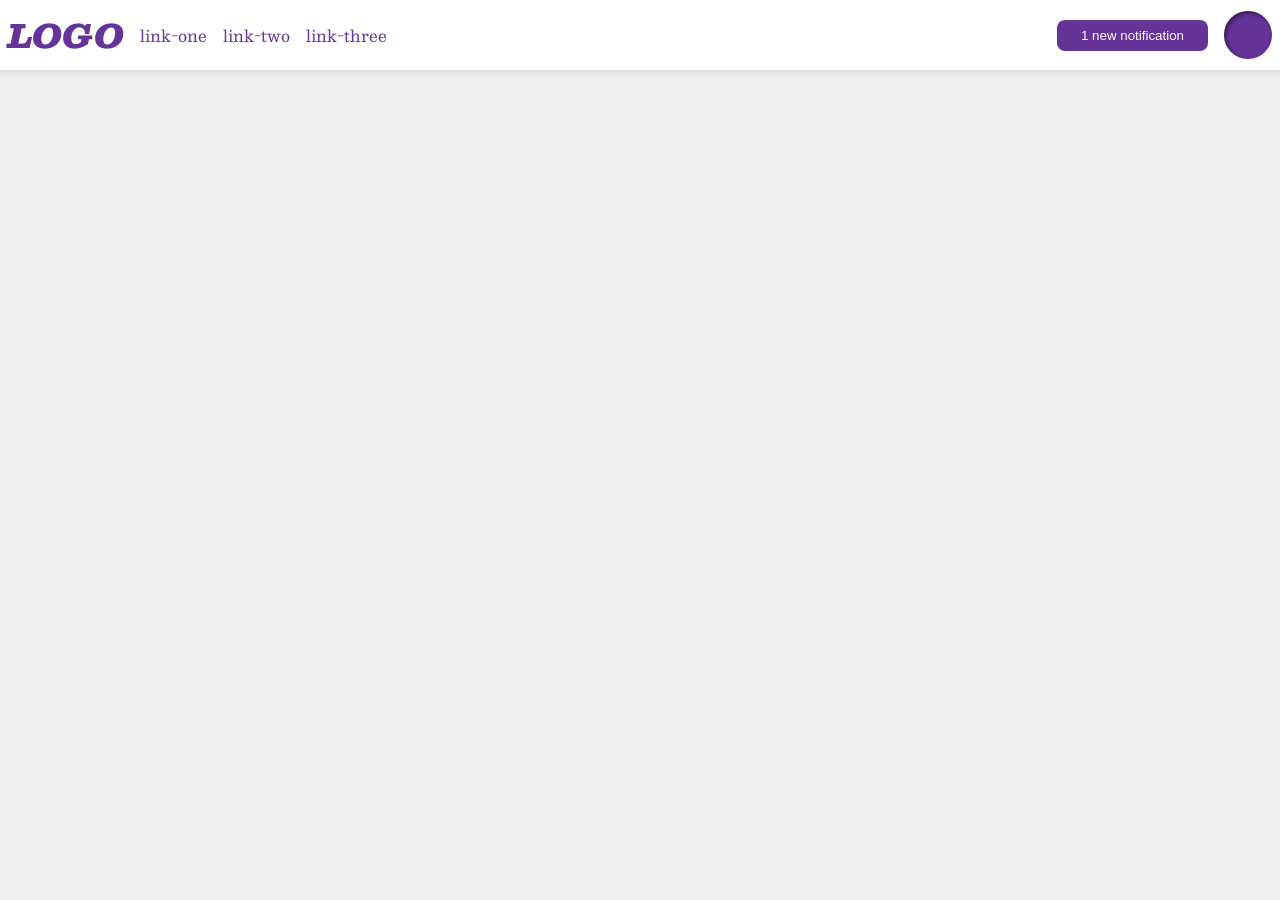
<file: foundations/flex/03-flex-header-2/index.html>
<!DOCTYPE html>
<html lang="en">
  <head>
    <meta charset="UTF-8">
    <meta http-equiv="X-UA-Compatible" content="IE=edge">
    <meta name="viewport" content="width=device-width, initial-scale=1.0">
    <title>Flex Header 2</title>
    <link rel="stylesheet" href="style.css">
  </head>
  <body>
    <div class="header">
      <div class="left">
        <div class="logo">
          LOGO
        </div>
        <ul class="links">
          <li><a href="https://google.com">link-one</a></li>
          <li><a href="https://google.com">link-two</a></li>
          <li><a href="https://google.com">link-three</a></li>
        </ul>
      </div>
      <div class="right">
        <button class="notifications">
          1 new notification
        </button>
        <div class="profile-image"></div>
      </div>
  </body>
</html>
</file>
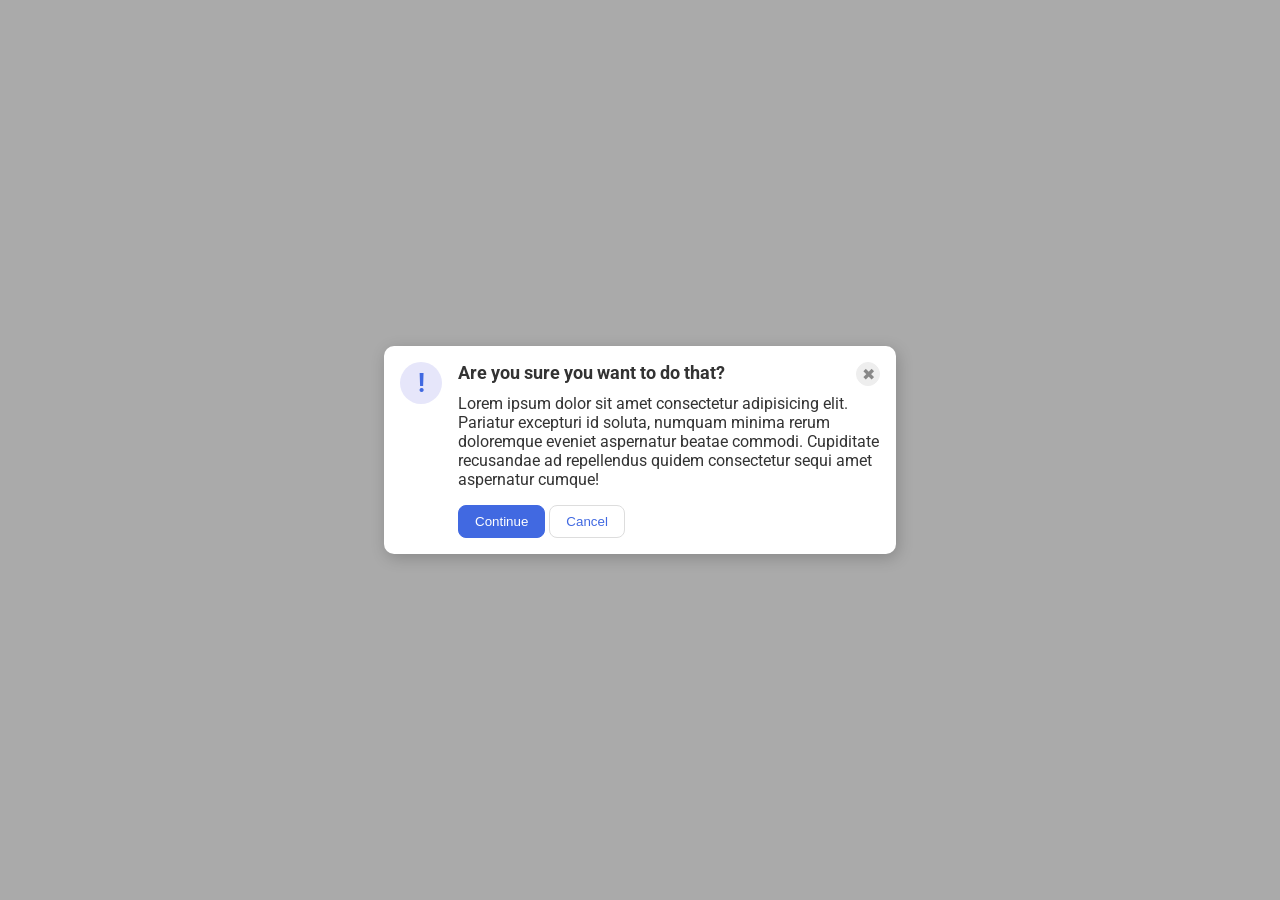
<file: foundations/flex/05-flex-modal/index.html>
<!DOCTYPE html>
<html lang="en">
  <head>
    <meta charset="UTF-8">
    <meta http-equiv="X-UA-Compatible" content="IE=edge">
    <meta name="viewport" content="width=device-width, initial-scale=1.0">
    <link rel="stylesheet" href="style.css">
    <title>Modal</title>
  </head>
  <body>
    <div class="modal">
      <div class="icon">!</div>
      <div class="container">
        <div class="header">Are you sure you want to do that?
          <button class="close-button">✖</button>
        </div>
          <div class="text">Lorem ipsum dolor sit amet consectetur adipisicing elit. Pariatur excepturi id soluta, numquam minima rerum doloremque eveniet aspernatur beatae commodi. Cupiditate recusandae ad repellendus quidem consectetur sequi amet aspernatur cumque!</div>
          <button class="continue">Continue</button>
          <button class="cancel">Cancel</button>
      </div>
    </div>
  </body>
</html>
</file>
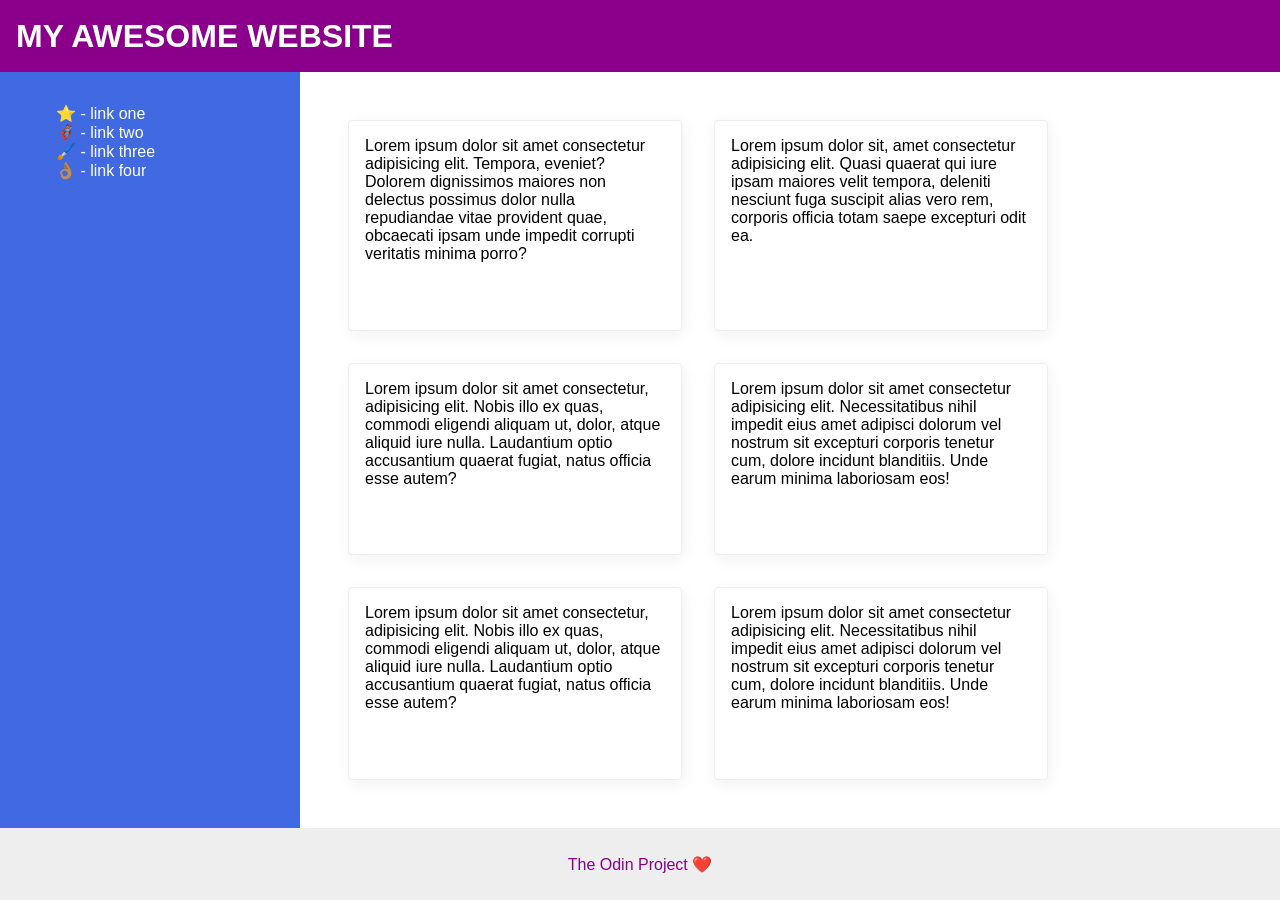
<file: foundations/flex/07-flex-layout-2/index.html>
<!DOCTYPE html>
<html lang="en">
  <head>
    <meta charset="UTF-8">
    <meta http-equiv="X-UA-Compatible" content="IE=edge">
    <meta name="viewport" content="width=device-width, initial-scale=1.0">
    <title>The Holy Grail</title>
    <link rel="stylesheet" href="style.css">
  </head>
  <body>
    <div class="header">
      MY AWESOME WEBSITE
    </div>
    
    <div class="content-container">
      <div class="sidebar">
        <ul>
          <li><a href="#">⭐ - link one</a></li>
          <li><a href="#">🦸🏽‍♂️ - link two</a></li>
          <li><a href="#">🖌️ - link three</a></li>
          <li><a href="#">👌🏽 - link four</a></li>
        </ul>
      </div>
      <div class="card-container">
        <div class="card">Lorem ipsum dolor sit amet consectetur adipisicing elit. Tempora, eveniet? Dolorem dignissimos maiores non delectus possimus dolor nulla repudiandae vitae provident quae, obcaecati ipsam unde impedit corrupti veritatis minima porro?</div>
        <div class="card">Lorem ipsum dolor sit, amet consectetur adipisicing elit. Quasi quaerat qui iure ipsam maiores velit tempora, deleniti nesciunt fuga suscipit alias vero rem, corporis officia totam saepe excepturi odit ea.</div>
        <div class="card">Lorem ipsum dolor sit amet consectetur, adipisicing elit. Nobis illo ex quas, commodi eligendi aliquam ut, dolor, atque aliquid iure nulla. Laudantium optio accusantium quaerat fugiat, natus officia esse autem?</div>
        <div class="card">Lorem ipsum dolor sit amet consectetur adipisicing elit. Necessitatibus nihil impedit eius amet adipisci dolorum vel nostrum sit excepturi corporis tenetur cum, dolore incidunt blanditiis. Unde earum minima laboriosam eos!</div>
        <div class="card">Lorem ipsum dolor sit amet consectetur, adipisicing elit. Nobis illo ex quas, commodi eligendi aliquam ut, dolor, atque aliquid iure nulla. Laudantium optio accusantium quaerat fugiat, natus officia esse autem?</div>
        <div class="card">Lorem ipsum dolor sit amet consectetur adipisicing elit. Necessitatibus nihil impedit eius amet adipisci dolorum vel nostrum sit excepturi corporis tenetur cum, dolore incidunt blanditiis. Unde earum minima laboriosam eos!</div>
      </div>
    </div>
    <div class="footer">
      The Odin Project ❤️
    </div>
  </body>
</html>
</file>
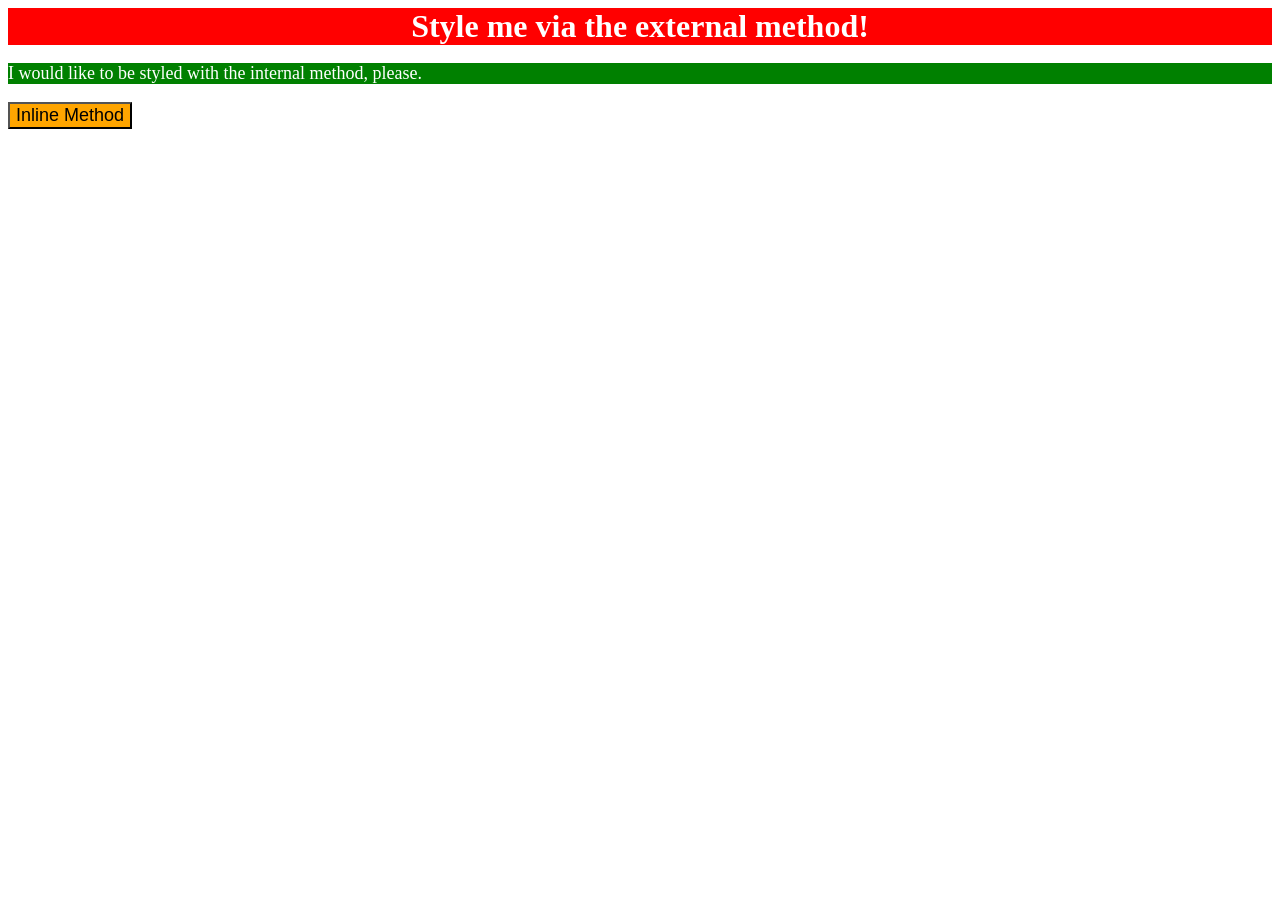
<file: foundations/intro-to-css/01-css-methods/index.html>
<!DOCTYPE html>
<html lang="en">
  <head>
    <meta charset="UTF-8">
    <meta http-equiv="X-UA-Compatible" content="IE=edge">
    <meta name="viewport" content="width=device-width, initial-scale=1.0">
    <link rel="stylesheet" href="styles.css">
    <style>
      p {
        background-color: green;
        color: white;
        font-size: 18px;
      }
    </style>
    <title>Methods for Adding CSS</title>
  </head>
  <body>
    <div>Style me via the external method!</div>
    <p>I would like to be styled with the internal method, please.</p>
    <button style="background-color: orange; font-size: 18px">Inline Method</button>
  </body>
</html>
</file>
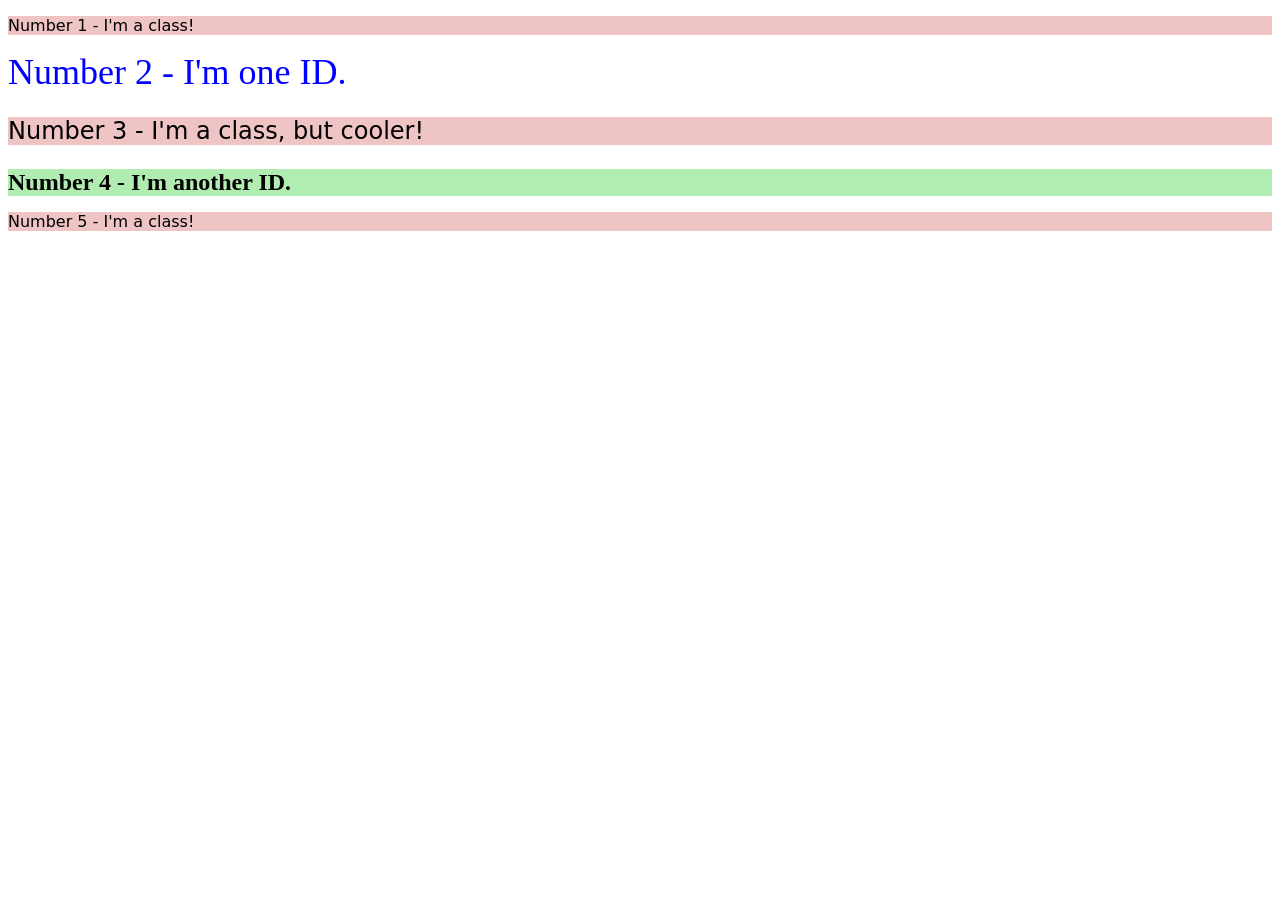
<file: foundations/intro-to-css/02-class-id-selectors/index.html>
<!DOCTYPE html>
<html lang="en">
  <head>
    <meta charset="UTF-8">
    <meta http-equiv="X-UA-Compatible" content="IE=edge">
    <meta name="viewport" content="width=device-width, initial-scale=1.0">
    <title>Class and ID Selectors</title>
    <link rel="stylesheet" href="style.css">
  </head>
  <body>
    <p class="odd one">Number 1 - I'm a class!</p>
    <div id="two">Number 2 - I'm one ID.</div>
    <p class="odd three">Number 3 - I'm a class, but cooler!</p>
    <div id="four">Number 4 - I'm another ID.</div>
    <p class="odd five">Number 5 - I'm a class!</p>
  </body>
</html>
</file>
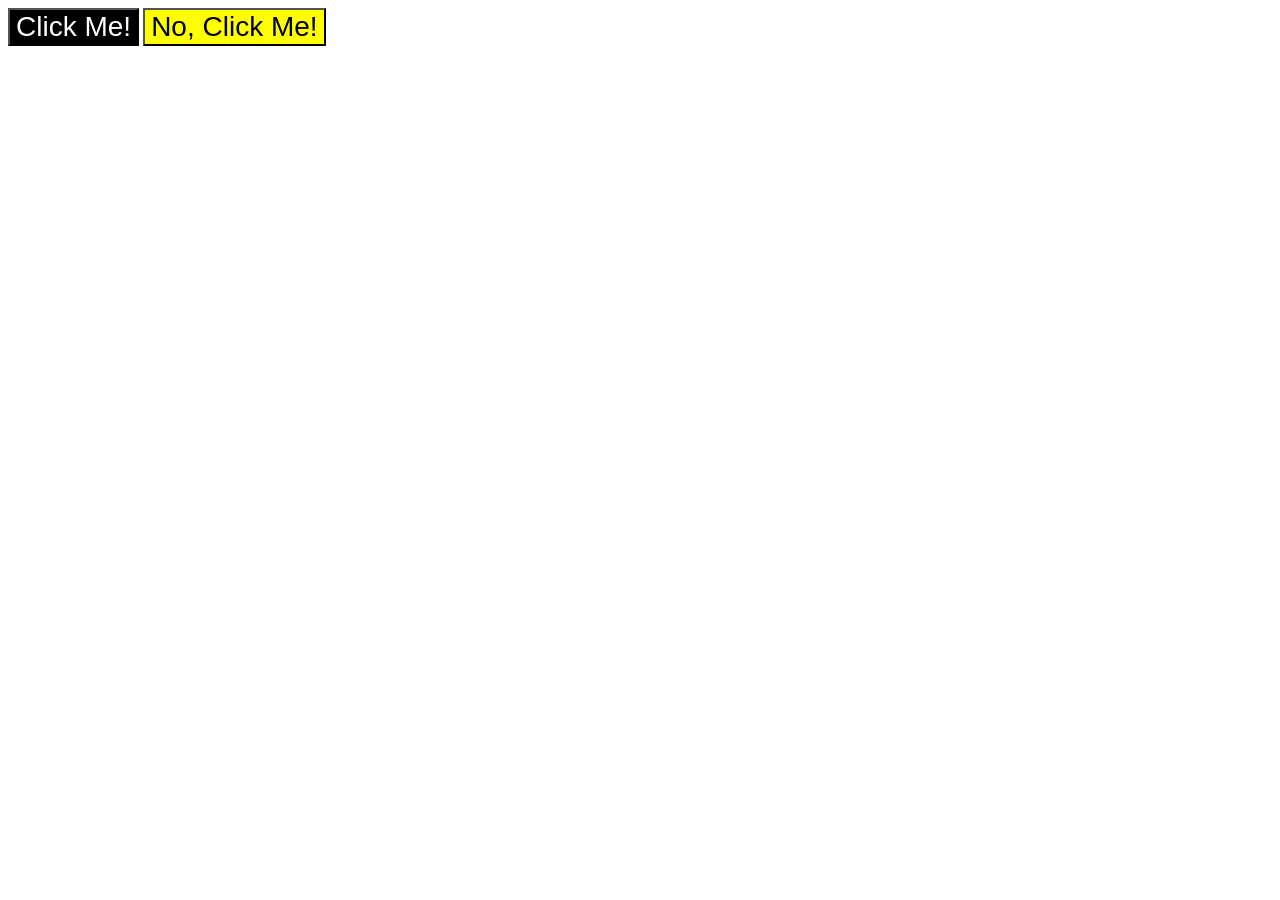
<file: foundations/intro-to-css/03-grouping-selectors/index.html>
<!DOCTYPE html>
<html lang="en">
  <head>
    <meta charset="UTF-8">
    <meta http-equiv="X-UA-Compatible" content="IE=edge">
    <meta name="viewport" content="width=device-width, initial-scale=1.0">
    <title>Grouping Selectors</title>
    <link rel="stylesheet" href="style.css">
  </head>
  <body>
    <button class="primary">Click Me!</button>
    <button class="secondary">No, Click Me!</button>
  </body>
</html>
</file>
<file: foundations/flex/03-flex-header-2/style.css>
/* this is some magical font-importing.  
you'll learn about it later. */
@import url('https://fonts.googleapis.com/css2?family=Besley:ital,wght@0,400;1,900&display=swap');

body {
  margin: 0;
  background: #eee;
  font-family: Besley, serif;
}

.header {
  display: flex;
  justify-content: space-between;
  padding: 8px;
  background: white;
  border-bottom: 1px solid #ddd;
  box-shadow: 0 0 8px rgba(0,0,0,.1);
}

.profile-image {
  background: rebeccapurple;
  box-shadow: inset 2px 2px 4px rgba(0,0,0,.5);
  border-radius: 50%;
  width: 48px;
  height: 48px;
}

.logo {
  color: rebeccapurple;
  font-size: 32px;
  font-weight: 900;
  font-style: italic;
}

button {
  border: none;
  border-radius: 8px;
  background: rebeccapurple;
  color: white;
  padding: 8px 24px;
}

a {
  /* this removes the line under our links */
  text-decoration: none;
  color: rebeccapurple;
}

ul {
  display: flex;
  padding: 0;
  margin: 0;
  gap: 16px;
  list-style-type: none;
}

.right, .left {
  display: flex;
  align-items: center;
  gap: 16px;
}
</file>
<file: foundations/flex/05-flex-modal/style.css>
@import url('https://fonts.googleapis.com/css2?family=Roboto:wght@400;700&display=swap');

html, body {
  height: 100%;
}

body {
  font-family: Roboto, sans-serif;
  margin: 0;
  background: #aaa;
  color: #333;
  /* I'll give you this one for free lol */
  display: flex;
  align-items: center;
  justify-content: center;
}

.modal {
  background: white;
  width: 480px;
  border-radius: 10px;
  box-shadow: 2px 4px 16px rgba(0,0,0,.2);
  display: flex;
  padding: 16px;
  gap: 16px;
}

.icon {
  color: royalblue;
  font-size: 26px;
  font-weight: 700;
  background: lavender;
  width: 42px;
  height: 42px;
  border-radius: 50%;
  display: flex;
  align-items: center;
  justify-content: center;
  flex-shrink: 0;
}

.header {
  display: flex;
  justify-content: space-between;
  font-weight: 700;
  font-size: 18px;
  margin-bottom: 8px;
}

.text {
  margin-bottom: 16px;
}

.close-button {
  background: #eee;
  border-radius: 50%;
  color: #888;
  font-weight: 400;
  font-size: 16px;
  height: 24px;
  width: 24px;
  display: flex;
  align-items: center;
  justify-content: center;
  border: 1px solid #eee;
  padding: 0;
}

button {
  cursor: pointer;
  padding: 8px 16px;
  border-radius: 8px;
}

button.continue {
  background: royalblue;
  border: 1px solid royalblue;
  color: white;
}

button.cancel {
  background: white;
  border: 1px solid #ddd;
  color: royalblue;
}
</file>
<file: foundations/flex/07-flex-layout-2/style.css>
body {
  font-family: -apple-system, BlinkMacSystemFont, 'Segoe UI', Roboto, Oxygen, Ubuntu, Cantarell, 'Open Sans', 'Helvetica Neue', sans-serif;
  margin: 0;
  min-height: 100vh;
}

.header {
  height: 72px;
  background: darkmagenta;
  color: white;
}

.footer {
  height: 72px;
  background: #eee;
  color: darkmagenta;
}

.sidebar {
  width: 300px;
  background: royalblue;
  box-sizing: border-box;
}

.card {
  border: 1px solid #eee;
  box-shadow: 2px 4px 16px rgba(0,0,0,.06);
  border-radius: 4px;
}

/* working assignment portion here */

body {
  display: flex;
  flex-direction: column;
}

.content-container {
  flex: 1;
  display: flex;
}

.header {
  display: flex;
  font-size: 32px;
  font-weight: 900;
  align-items: center;
  padding-left: 16px;
}


.footer {
  display: flex;
  align-items: center;
  justify-content: center;
}



.sidebar {
  flex-shrink: 0;
  padding: 16px;
}

li {
  list-style-type: none;
}

.sidebar a {
  color: white;
  text-decoration: none;
}

.card-container {
  padding: 48px;
  display: flex;
  flex-wrap: wrap;
  gap: 32px;
}

.card {
  padding: 16px;
  width: 300px;
}
</file>
<file: foundations/intro-to-css/01-css-methods/styles.css>
div {
    background-color: red;
    color: white;
    font-size: 32px;
    text-align: center;
    font-weight: bold;
}
</file>
<file: foundations/intro-to-css/02-class-id-selectors/style.css>
/* Add CSS Styling */
.odd {
    background-color: #efc4c4;
    font-family: Verdana, DejaVu Sans, sans-serif;
}

#two {
    color: blue;
    font-size: 36px;
}

.odd.three {
    font-size: 24px;
}

#four {
    background-color: rgb(177, 236, 177);
    font-size: 24px;
    font-weight: bold;
}
</file>
<file: foundations/intro-to-css/03-grouping-selectors/style.css>
/* Add CSS Styling */

.primary {
    background-color: black;
    color: white;
}

.secondary {
    background-color: yellow;
}

.primary, .secondary {
    font-size: 28px;
    font-family: Helvetica, Times New Roman, sans-serif;
}
</file>
